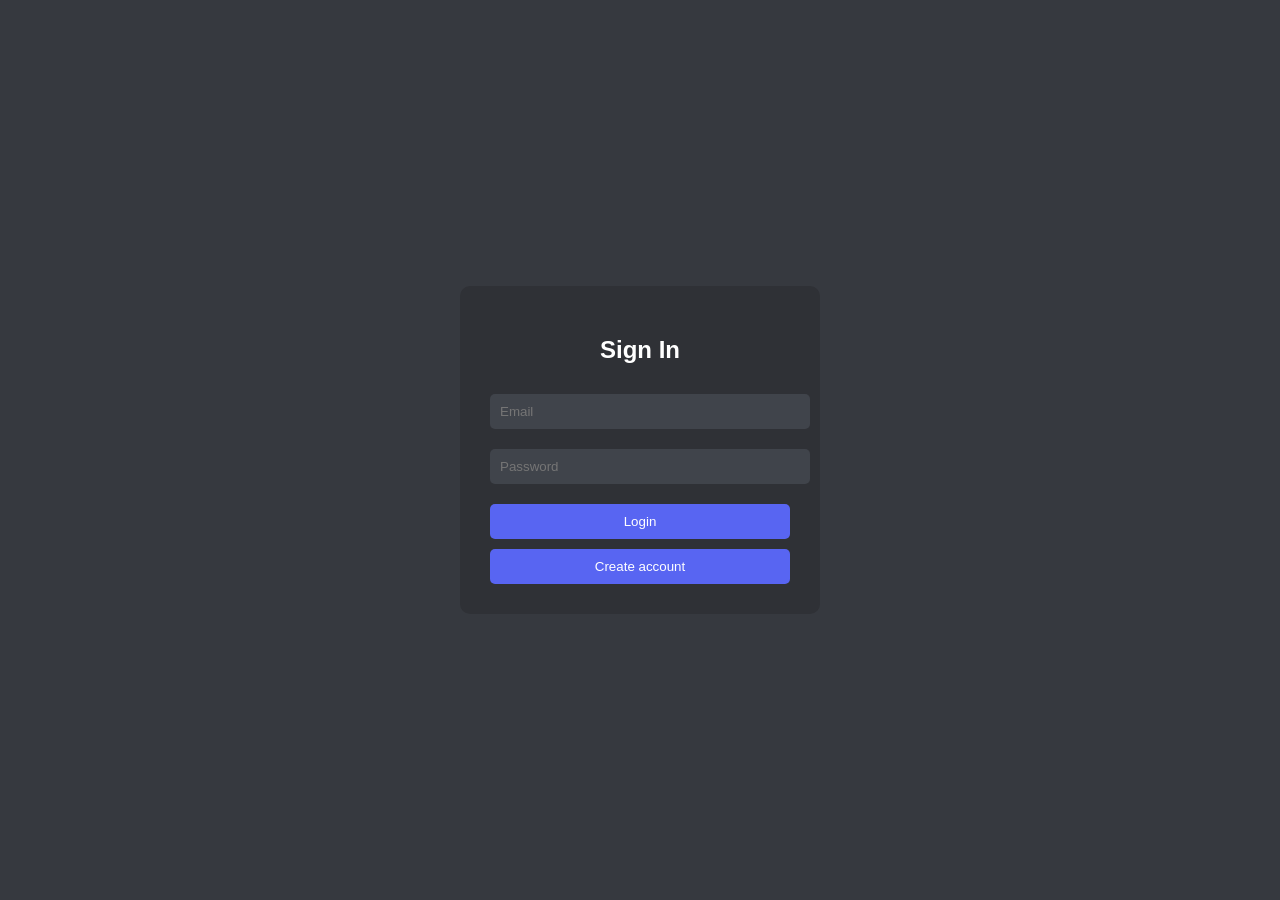
<file: target/classes/static/login.html>
<!DOCTYPE html>
<html lang="es">
<head>
  <meta charset="UTF-8">
  <title>Login</title>

  <link rel="stylesheet" href="style.css">
</head>

<body>

<div class="login-container">

  <div class="login-box">

    <h2>Sign In</h2>

    <input id="email" placeholder="Email">
    <input id="password" type="password" placeholder="Password">

    <button onclick="login()">Login</button>

    <!-- 🔥 ESTE BOTÓN TIENE QUE APARECER -->
    <button onclick="goRegister()" class="secondary">
      Create account
    </button>

  </div>

</div>

<script>

  function goRegister() {
      window.location.href = "/register.html";
  }

  async function login() {

      const res = await fetch("/auth/login", {
          method: "POST",
          headers: {"Content-Type":"application/json"},
          body: JSON.stringify({
              email: email.value,
              password: password.value
          })
      });

      const result = await res.text();

      if (result === "OK") {
          localStorage.setItem("userEmail", email.value);
          window.location.href = "/index.html";
      } else {
          alert("Invalid credentials");
      }
  }

</script>

</body>
</html>
</file>
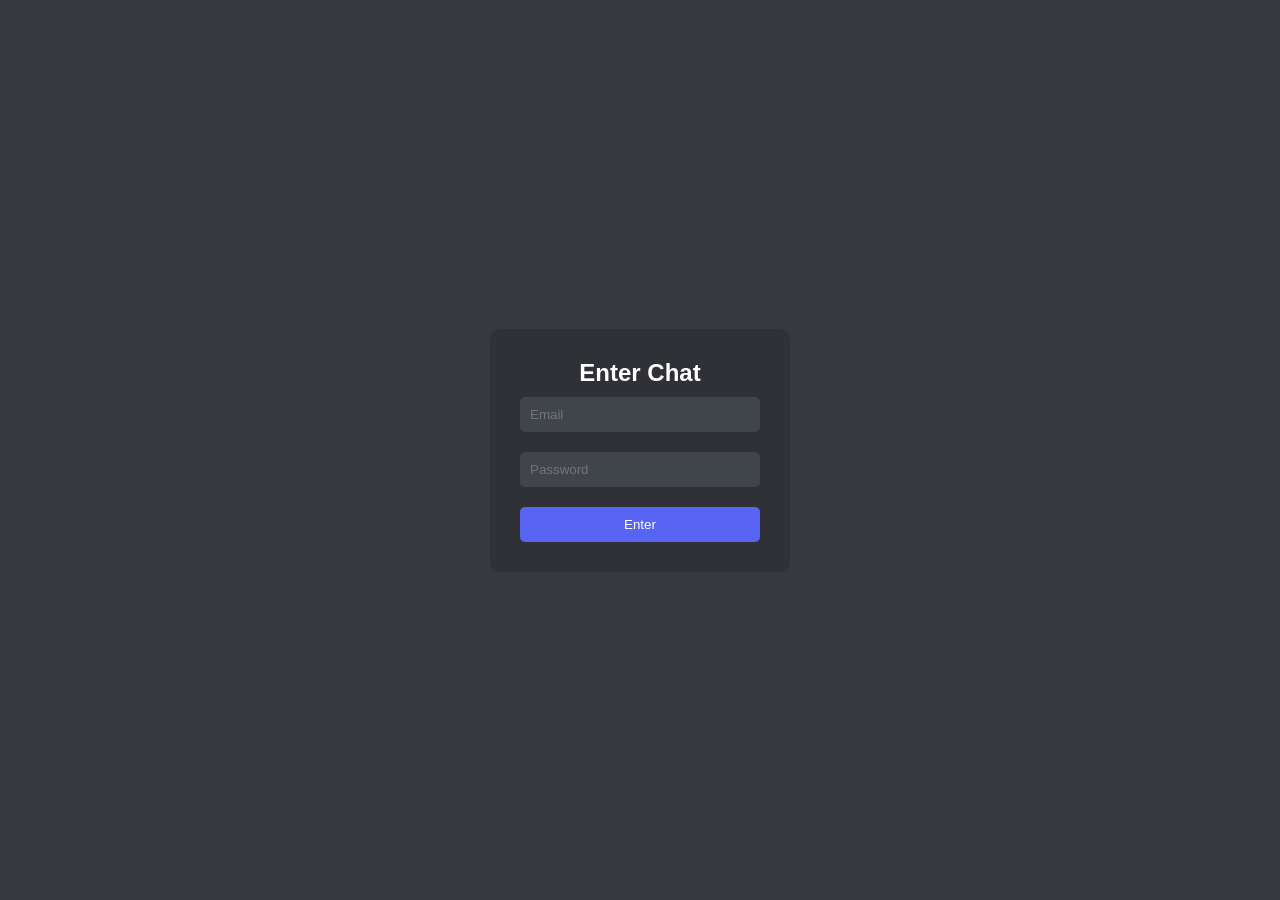
<file: src/main/resources/static/register.html>
<!DOCTYPE html>
<html lang="es">
<head>
  <meta charset="UTF-8">
  <title>Enter Chat</title>
  <link rel="stylesheet" href="style.css">
</head>

<body>

<div class="login-container">

  <div class="login-box">

    <h2>Enter Chat</h2>

    <input id="email" placeholder="Email">
    <input id="password" type="password" placeholder="Password">

    <button onclick="enter()">Enter</button>

  </div>

</div>

<script>

  async function enter() {

      const res = await fetch("/auth/register-or-login", {
          method: "POST",
          headers: {"Content-Type":"application/json"},
          body: JSON.stringify({
              email: email.value,
              password: password.value
          })
      });

      const result = await res.text();

      if (result === "OK") {
          localStorage.setItem("userEmail", email.value);
          window.location.href = "/index.html";
      } else {
          alert("Error");
      }
  }

</script>

</body>
</html>
</file>
<file: target/classes/static/style.css>
body {
    margin: 0;
    font-family: Arial, sans-serif;
    background: #36393f;
    color: white;
}

/* =========================
   LOGIN
========================= */

.login-container {
    height: 100vh;
    display: flex;
    justify-content: center;
    align-items: center;
}

.login-box {
    background: #2f3136;
    padding: 30px;
    border-radius: 10px;
    width: 300px;
    text-align: center;
}

.login-box input {
    width: 100%;
    margin: 10px 0;
    padding: 10px;
    border: none;
    border-radius: 5px;
    background: #40444b;
    color: white;
}

.login-box button {
    width: 100%;
    padding: 10px;
    margin-top: 10px;
    background: #5865f2;
    border: none;
    color: white;
    cursor: pointer;
    border-radius: 5px;
}

.login-box button:hover {
    background: #4752c4;
}

/* =========================
   CHAT LAYOUT
========================= */

#sidebar {
    width: 260px;
    background: #2f3136;
    padding: 15px;
    display: flex;
    flex-direction: column;
    height: 100vh;
    float: left;
}

#sidebar h2 {
    font-size: 14px;
    color: #b9bbbe;
}

.room {
    padding: 10px;
    margin: 5px 0;
    border-radius: 6px;
    cursor: pointer;
    color: #b9bbbe;
    transition: 0.2s;
}

.room:hover {
    background: #40444b;
    color: white;
}

.room.active {
    background: #3b3f45;
    border-left: 3px solid #5865f2;
    color: white;
}

#chat {
    margin-left: 260px;
    display: flex;
    flex-direction: column;
    height: 100vh;
}

#topbar {
    padding: 10px;
    background: #2f3136;
    color: #b9bbbe;
}

#messages {
    flex: 1;
    list-style: none;
    padding: 20px;
    overflow-y: auto;
}

#messages li {
    background: #40444b;
    margin-bottom: 10px;
    padding: 10px;
    border-radius: 8px;
    max-width: 60%;
}

#inputBox {
    display: flex;
    padding: 15px;
    background: #40444b;
}

#inputBox input {
    flex: 1;
    padding: 10px;
    border: none;
    border-radius: 5px;
    background: #2f3136;
    color: white;
}

#inputBox button {
    margin-left: 10px;
    padding: 10px 15px;
    background: #5865f2;
    border: none;
    color: white;
    border-radius: 5px;
    cursor: pointer;
}

#inputBox button:hover {
    background: #4752c4;
}
.secondary {
    width: 100%;
    padding: 10px;
    margin-top: 10px;
    background: transparent;
    border: 1px solid #5865f2;
    color: #5865f2;
    cursor: pointer;
    border-radius: 5px;
}

.secondary:hover {
    background: #5865f2;
    color: white;
}
</file>
<file: src/main/resources/static/style.css>
/* =========================
   RESET GENERAL
========================= */

* {
    margin: 0;
    padding: 0;
    box-sizing: border-box;
}

body {
    font-family: Arial, sans-serif;
    background: #36393f;
    color: white;
    overflow: hidden; /* evita scroll global */
}

/* =========================
   LOGIN / REGISTER
========================= */

.login-container {
    height: 100vh;
    display: flex;
    justify-content: center;
    align-items: center;
}
.login-box {
    background: #2f3136;
    padding: 30px;
    border-radius: 10px;
    width: 300px;
    text-align: center;
}

.login-box input {
    width: 100%;
    margin: 10px 0;
    padding: 10px;
    border: none;
    border-radius: 5px;
    background: #40444b;
    color: white;
    outline: none;
}

.login-box button {
    width: 100%;
    padding: 10px;
    margin-top: 10px;
    background: #5865f2;
    border: none;
    color: white;
    cursor: pointer;
    border-radius: 5px;
}

.login-box button:hover {
    background: #4752c4;
}

.secondary {
    width: 100%;
    padding: 10px;
    margin-top: 10px;
    background: transparent;
    border: 1px solid #5865f2;
    color: #5865f2;
    cursor: pointer;
    border-radius: 5px;
}

.secondary:hover {
    background: #5865f2;
    color: white;
}

/* =========================
   LAYOUT CHAT
========================= */

#sidebar {
    width: 260px;
    background: #2f3136;
    padding: 15px;
    display: flex;
    flex-direction: column;
    height: 100vh;
    float: left;
    overflow: hidden;
}

#sidebar h2 {
    font-size: 14px;
    color: #b9bbbe;
    margin-bottom: 10px;
}

.room {
    padding: 10px;
    margin: 5px 0;
    border-radius: 6px;
    cursor: pointer;
    color: #b9bbbe;
    transition: 0.2s;
    user-select: none;
}

.room:hover {
    background: #40444b;
    color: white;
}

.room.active {
    background: #3b3f45;
    border-left: 3px solid #5865f2;
    color: white;
}

/* =========================
   CHAT PANEL
========================= */

#chat {
    margin-left: 260px;
    display: flex;
    flex-direction: column;
    height: 100vh;
}

#topbar {
    padding: 10px;
    background: #2f3136;
    color: #b9bbbe;
    flex-shrink: 0;
}

/* =========================
   MENSAJES
========================= */

#messages {
    flex: 1;
    list-style: none;
    padding: 20px;
    overflow-y: auto;
    min-height: 0; /* FIX FLEX SCROLL */
}

#messages li {
    background: #40444b;
    margin-bottom: 10px;
    padding: 10px;
    border-radius: 8px;
    max-width: 60%;
    word-wrap: break-word;
}

/* =========================
   INPUT
========================= */

#inputBox {
    display: flex;
    padding: 15px;
    background: #40444b;
    flex-shrink: 0;
}

#inputBox input {
    flex: 1;
    padding: 10px;
    border: none;
    border-radius: 5px;
    background: #2f3136;
    color: white;
    outline: none;
}

#inputBox button {
    margin-left: 10px;
    padding: 10px 15px;
    background: #5865f2;
    border: none;
    color: white;
    border-radius: 5px;
    cursor: pointer;
}

#inputBox button:hover {
    background: #4752c4;
}

/* =========================
   SCROLLBAR (DISCORD STYLE)
========================= */

::-webkit-scrollbar {
    width: 10px;
}

::-webkit-scrollbar-track {
    background: #2b2d31;
}

::-webkit-scrollbar-thumb {
    background: #1e1f22;
    border-radius: 10px;
}

::-webkit-scrollbar-thumb:hover {
    background: #3f4147;
}
</file>
